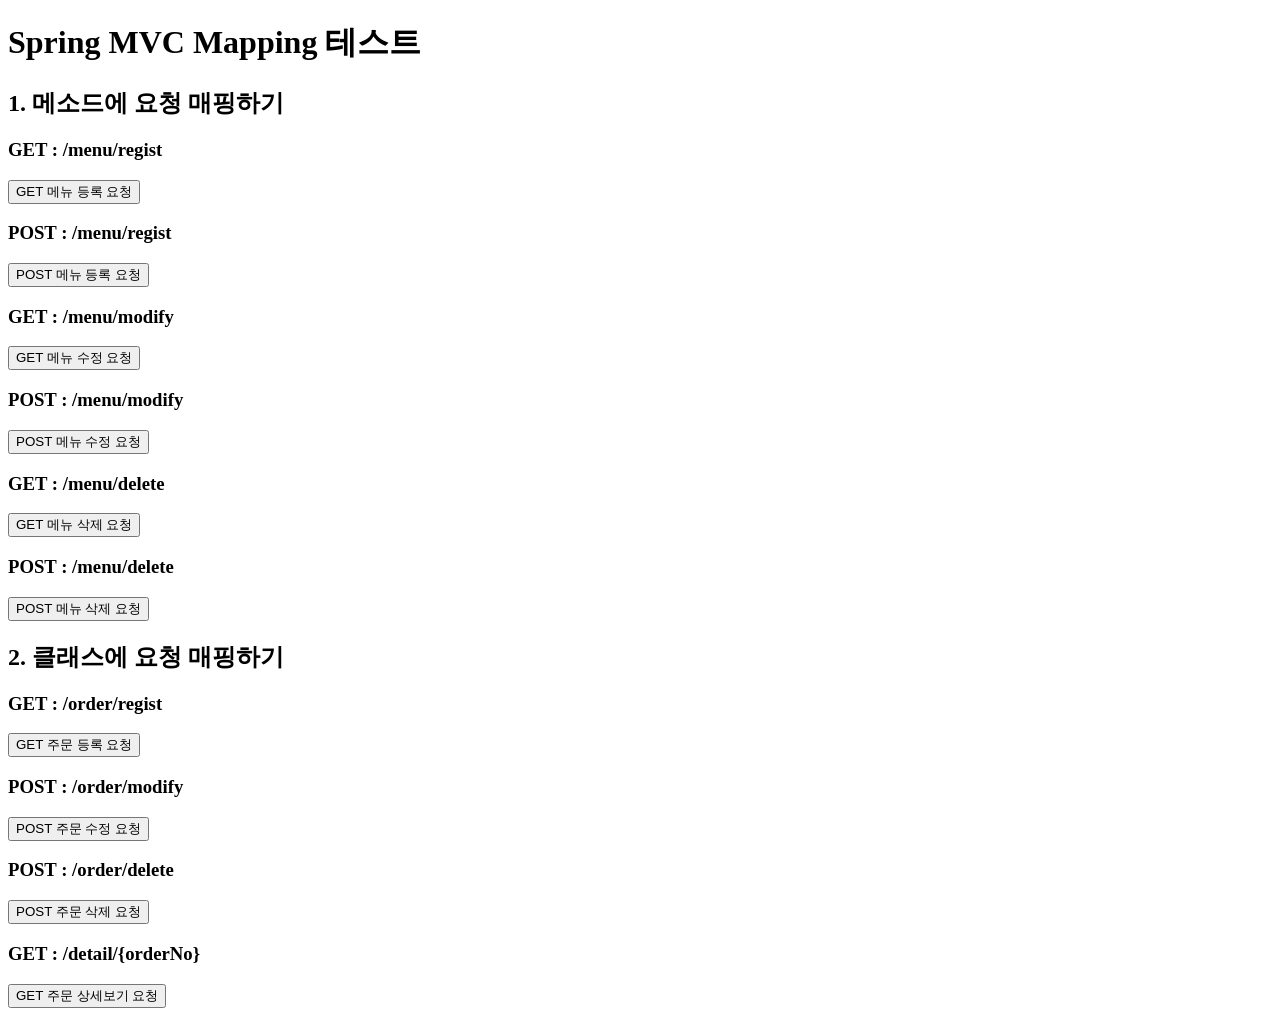
<file: 08_springwebMvc/chap01-request-mapping/src/main/resources/static/index.html>
<!doctype html>
<html lang="en">
<head>
    <meta charset="UTF-8">
    <title>index</title>
</head>
<body>
<h1>Spring MVC Mapping 테스트</h1>

<h2>1. 메소드에 요청 매핑하기</h2>
<h3>GET : /menu/regist</h3>
<button onclick="location.href='/menu/regist'">GET 메뉴 등록 요청</button>

<h3>POST : /menu/regist</h3>
<form action="/menu/regist" method="post">
    <button type="submit">POST 메뉴 등록 요청</button>
</form>

<h3>GET : /menu/modify</h3>
<button onclick="location.href='/menu/modify'">GET 메뉴 수정 요청</button>

<h3>POST : /menu/modify</h3>
<form action="/menu/modify" method="post">
    <button type="submit">POST 메뉴 수정 요청</button>
</form>

<h3>GET : /menu/delete</h3>
<button onclick="location.href='/menu/delete'">GET 메뉴 삭제 요청</button>

<h3>POST : /menu/delete</h3>
<form action="/menu/delete" method="post">
    <button type="submit">POST 메뉴 삭제 요청</button>
</form>

<h2>2. 클래스에 요청 매핑하기</h2>
<h3>GET : /order/regist</h3>
<button onclick="location.href='/order/regist'">GET 주문 등록 요청</button>

<h3>POST : /order/modify</h3>
<form action="/order/modify" method="post">
    <button type="submit">POST 주문 수정 요청</button>
</form>

<h3>POST : /order/delete</h3>
<form action="/order/delete" method="post">
    <button type="submit">POST 주문 삭제 요청</button>
</form>

<h3>GET : /detail/{orderNo}</h3>
<button onclick="location.href='/order/detail/3'">GET 주문 상세보기 요청</button>

</body>
</html>
</file>
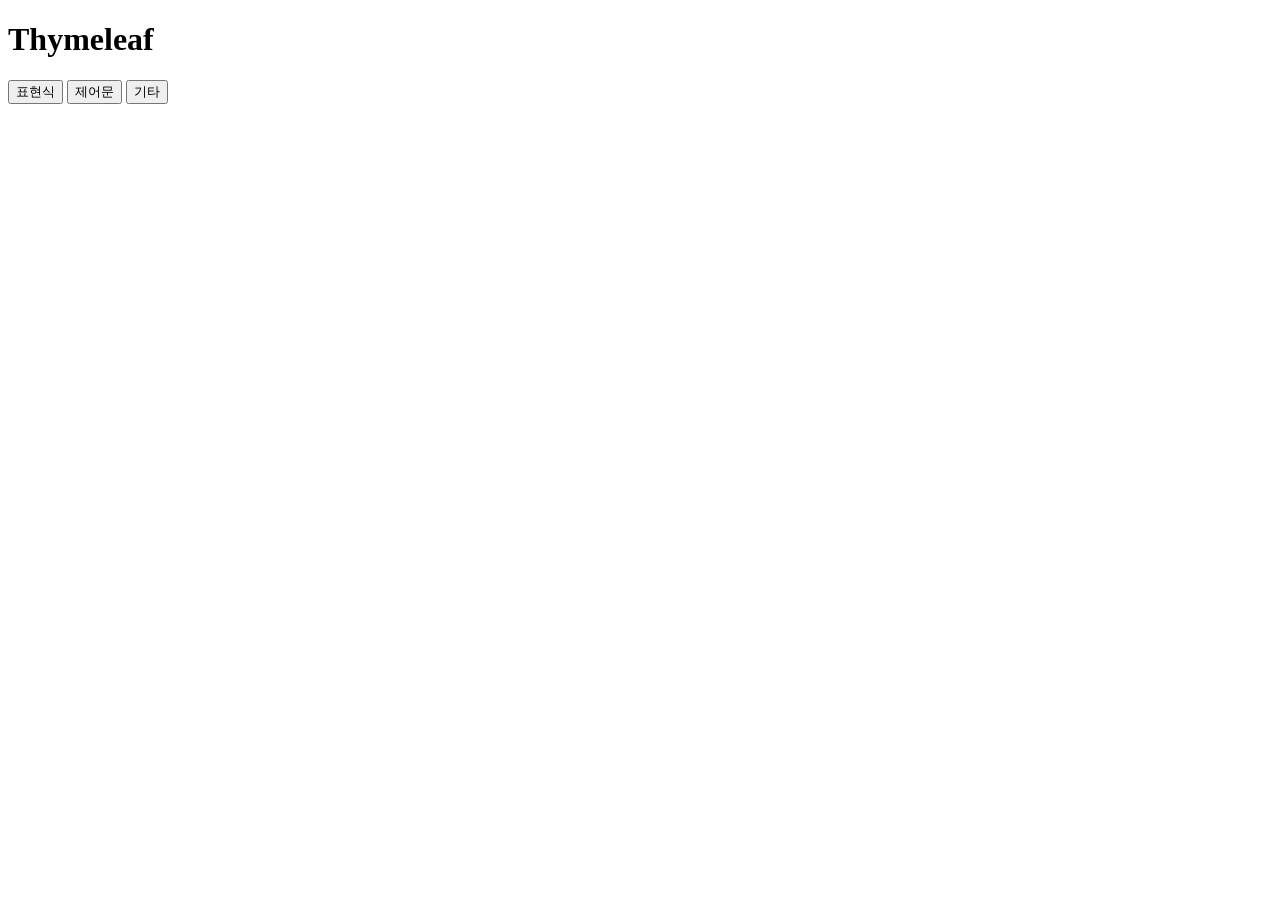
<file: 08_springwebMvc/chap07-thymeleaf/src/main/resources/static/index.html>
<!DOCTYPE html>
<html lang="en">
<head>
    <meta charset="UTF-8">
    <link rel="stylesheet" type="text/css" th:href="@{/css/common.css}">
    <title>Title</title>
</head>
<body>
    <h1>Thymeleaf</h1>

    <button onclick="location.href='/lecture/expression?title=표현식&no=5&no=6'">표현식</button>
    <button onclick="location.href='/lecture/conditional'">제어문</button>
    <button onclick="location.href='/lecture/etc'">기타</button>
</body>
</html>
</file>
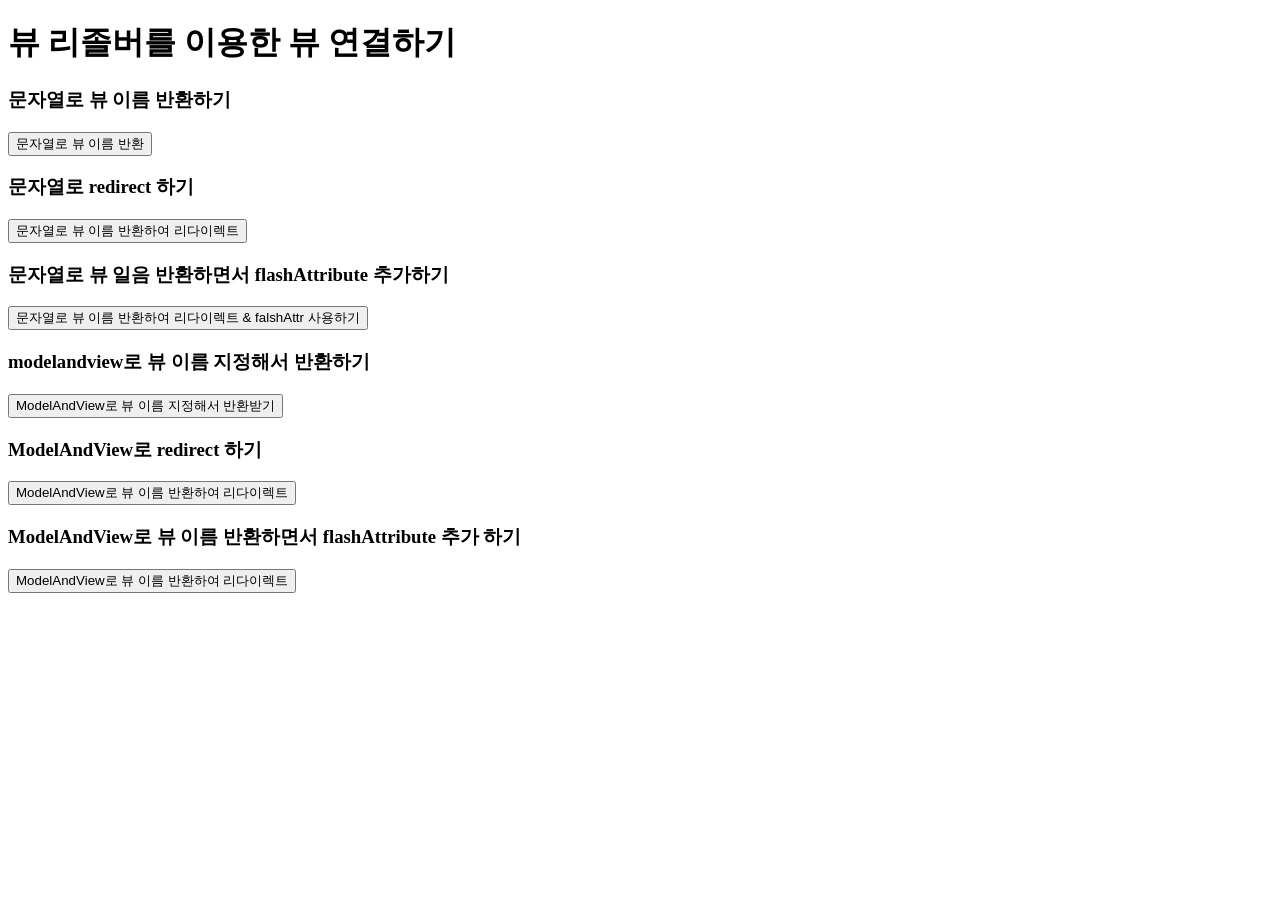
<file: src/main/resources/templates/main.html>
<!DOCTYPE html>
<html lang="en">
<head>
    <meta charset="UTF-8">
    <title>Title</title>
</head>
<body>
<h1> 뷰 리졸버를 이용한 뷰 연결하기 </h1>
<!--
    핸들러 메소드가 요청을 처리하고 논리 뷰 이름을 반환하면 dispatcherServlet은 화면에서 데이터를 표시하도록 뷰 템플릿에 제어권을 넘긴다.
    스프링 mvc에서는 다양한 전략에 맞게 뷰를 해석할 수 있는 ViewResolver 구현체가 몇가지 있다.
    그 중 mvc 기본 설정에는 템플릿 명과 위치에 따른 뷰를 해석하는 InternalResourceViewResolver를 기본 사용한다.
    prefix/suffix를 이용해 뷰 이름을 특정 애플리케이션 디렉터에 대응시킨다.
    internalResourceViewResolver는 사용ㅇ이 간단해서 좋기는 하지만 Requestdispatcher가 forward할 수 있는 내부 리소스 (jsp 또는 서블릿)만
    해석이 가능하기 때문에 다른 뷰 템플릿에서 사용하는 경우에는 다른 viewResolver를 사용해야 한다.
    타임리프 또한 동일한 방식의 뷰 리졸버인 ThymleafViewResolver를 사용한다.
    다만 prefix가 "resource/templates/"이고 suffix가 ".html" 이다.
-->

<h3> 문자열로 뷰 이름 반환하기 </h3>
<button onclick="location.href='string'">문자열로 뷰 이름 반환</button>

<h3> 문자열로 redirect 하기</h3>
<button onclick="location.href='string-redirect'">문자열로 뷰 이름 반환하여 리다이렉트</button>

<h3> 문자열로 뷰 일음 반환하면서 flashAttribute 추가하기 </h3>
<button onclick="location.href='string-redirect-attr'">문자열로 뷰 이름 반환하여 리다이렉트 & falshAttr 사용하기</button>
<script>
    const flashMessage1 = `[[${flashMessage1}]]`;
    console.log(flashMessage1);

    if(flashMessage1){
        alert(flashMessage1);
    }

</script>

<h3>modelandview로 뷰 이름 지정해서 반환하기</h3>
<button onclick="location.href='modelandview'"> ModelAndView로 뷰 이름 지정해서 반환받기 </button>

<h3>ModelAndView로 redirect 하기</h3>
<button onclick="location.href='modelandview-redirect'">ModelAndView로 뷰 이름 반환하여 리다이렉트</button>

<h3>ModelAndView로 뷰 이름 반환하면서 flashAttribute 추가 하기</h3>
<button onclick="location.href='modelandview-redirect-attr'">ModelAndView로 뷰 이름 반환하여 리다이렉트</button>
<script>
    const flashMessage2 = '[[${ flashMessage2 }]]';
    console.log(flashMessage2);
    if(flashMessage2) {
        alert(flashMessage2);
    }
</script>
</body>
</html>
</file>
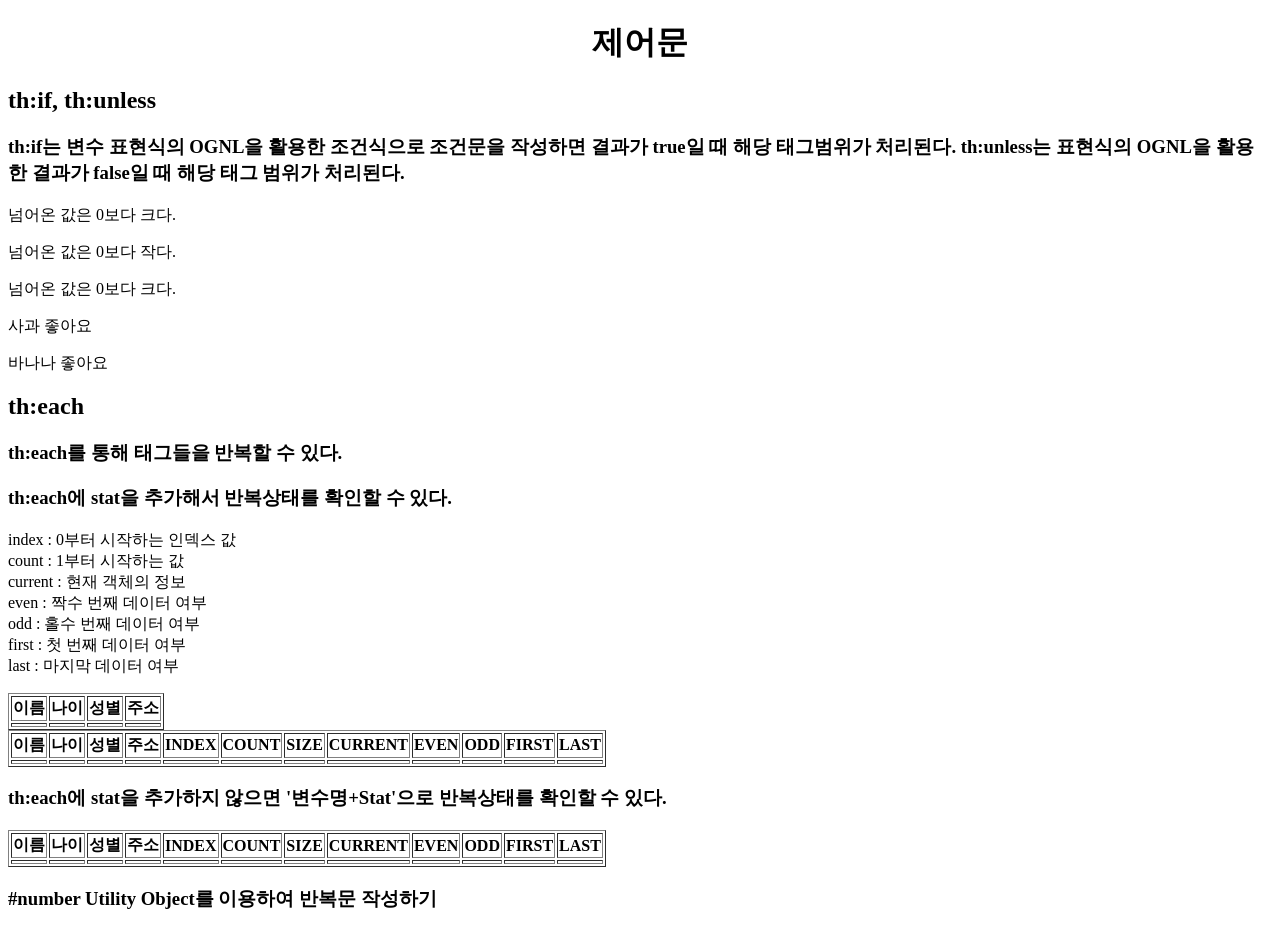
<file: 08_springwebMvc/chap07-thymeleaf/src/main/resources/templates/lecture/conditional.html>
<!DOCTYPE html>
<html xmlns:th="http://www.thymeleaf.org">
<head>
    <meta charset="UTF-8">
    <title>Title</title>
    <link rel="stylesheet" type="text/css" th:href="@{ /css/common.css }" />
</head>
<body>

<h1 align="center">제어문</h1>

<h2>th:if, th:unless</h2>
<h3>
    th:if는 변수 표현식의 OGNL을 활용한 조건식으로 조건문을 작성하면 결과가 true일 때 해당 태그범위가 처리된다.
    th:unless는 표현식의 OGNL을 활용한 결과가 false일 때 해당 태그 범위가 처리된다.
</h3>
<p th:if="${ num > 0 }">넘어온 값은 0보다 크다.</p>      <!-- 조건에 해당되면 -->
<p th:if="${ num < 0 }">넘어온 값은 0보다 작다.</p>
<p th:unless="${ num < 0 }">넘어온 값은 0보다 크다.</p>   <!-- 조건에 해당하지 않으면 -->

<th:block th:if="${str=='사과'}">
    <p>사과 좋아요 </p>
</th:block>

<th:block th:if="${str=='바나나'}">
    <p>바나나 좋아요 </p>
</th:block>

<h2>th:each</h2>
<h3>
    th:each를 통해 태그들을 반복할 수 있다.
</h3>
<table border="1">
    <tr>
        <th>이름</th>
        <th>나이</th>
        <th>성별</th>
        <th>주소</th>
    </tr>
    <tr th:each="member : ${ memberList }">
        <td th:text="${ member.name }"></td>
        <td th:text="${ member.age }"></td>
        <td th:text="${ member.gender }"></td>
        <td th:text="${ member.address }"></td>
    </tr>

    <h3>th:each에 stat을 추가해서 반복상태를 확인할 수 있다.</h3>
    <p>
        index : 0부터 시작하는 인덱스 값<br>
        count : 1부터 시작하는 값<br>
        current : 현재 객체의 정보<br>
        even : 짝수 번째 데이터 여부<br>
        odd : 홀수 번째 데이터 여부<br>
        first : 첫 번째 데이터 여부<br>
        last : 마지막 데이터 여부
    </p>
    <table border="1">
        <tr>
            <th>이름</th>
            <th>나이</th>
            <th>성별</th>
            <th>주소</th>
            <th>INDEX</th>
            <th>COUNT</th>
            <th>SIZE</th>
            <th>CURRENT</th>
            <th>EVEN</th>
            <th>ODD</th>
            <th>FIRST</th>
            <th>LAST</th>
        </tr>
        <tr th:each="member, stat : ${ memberList }">
            <td th:text="${ member.name }"></td>
            <td th:text="${ member.age }"></td>
            <td th:text="${ member.gender }"></td>
            <td th:text="${ member.address }"></td>
            <td th:text="${ stat.index }"></td>
            <td th:text="${ stat.count }"></td>
            <td th:text="${ stat.size }"></td>
            <td th:text="${ stat.current }"></td>
            <td th:text="${ stat.even }"></td>
            <td th:text="${ stat.odd }"></td>
            <td th:text="${ stat.first }"></td>
            <td th:text="${ stat.last }"></td>
        </tr>
    </table>
    <h3> th:each에 stat을 추가하지 않으면 '변수명+Stat'으로 반복상태를 확인할 수 있다. </h3>
    <table border="1">
        <tr>
            <th>이름</th>
            <th>나이</th>
            <th>성별</th>
            <th>주소</th>
            <th>INDEX</th>
            <th>COUNT</th>
            <th>SIZE</th>
            <th>CURRENT</th>
            <th>EVEN</th>
            <th>ODD</th>
            <th>FIRST</th>
            <th>LAST</th>
        </tr>
        <tr th:each="member : ${ memberList }">
            <td th:text="${ member.name }"></td>
            <td th:text="${ member.age }"></td>
            <td th:text="${ member.gender }"></td>
            <td th:text="${ member.address }"></td>
            <td th:text="${ memberStat.index }"></td>
            <td th:text="${ memberStat.count }"></td>
            <td th:text="${ memberStat.size }"></td>
            <td th:text="${ memberStat.current }"></td>
            <td th:text="${ memberStat.even }"></td>
            <td th:text="${ memberStat.odd }"></td>
            <td th:text="${ memberStat.first }"></td>
            <td th:text="${ memberStat.last }"></td>
        </tr>
    </table>
    <h3>#number Utility Object를 이용하여 반복문 작성하기</h3>
    <th:block th:each="num : ${#numbers.sequence(5, 10) }">      <!-- 5부터 10까지 반복 -->
        <!-- ||로 감싸야 한다. 그렇지 않으면 공백이나 특수문자를 그냥 문자로 인식함 -->
        <a th:href="@{|/numbering/${ numStat.count }|}" th:text="번호 + ${ num }"></a>
    </th:block>
</table>

</body>
</html>
</file>
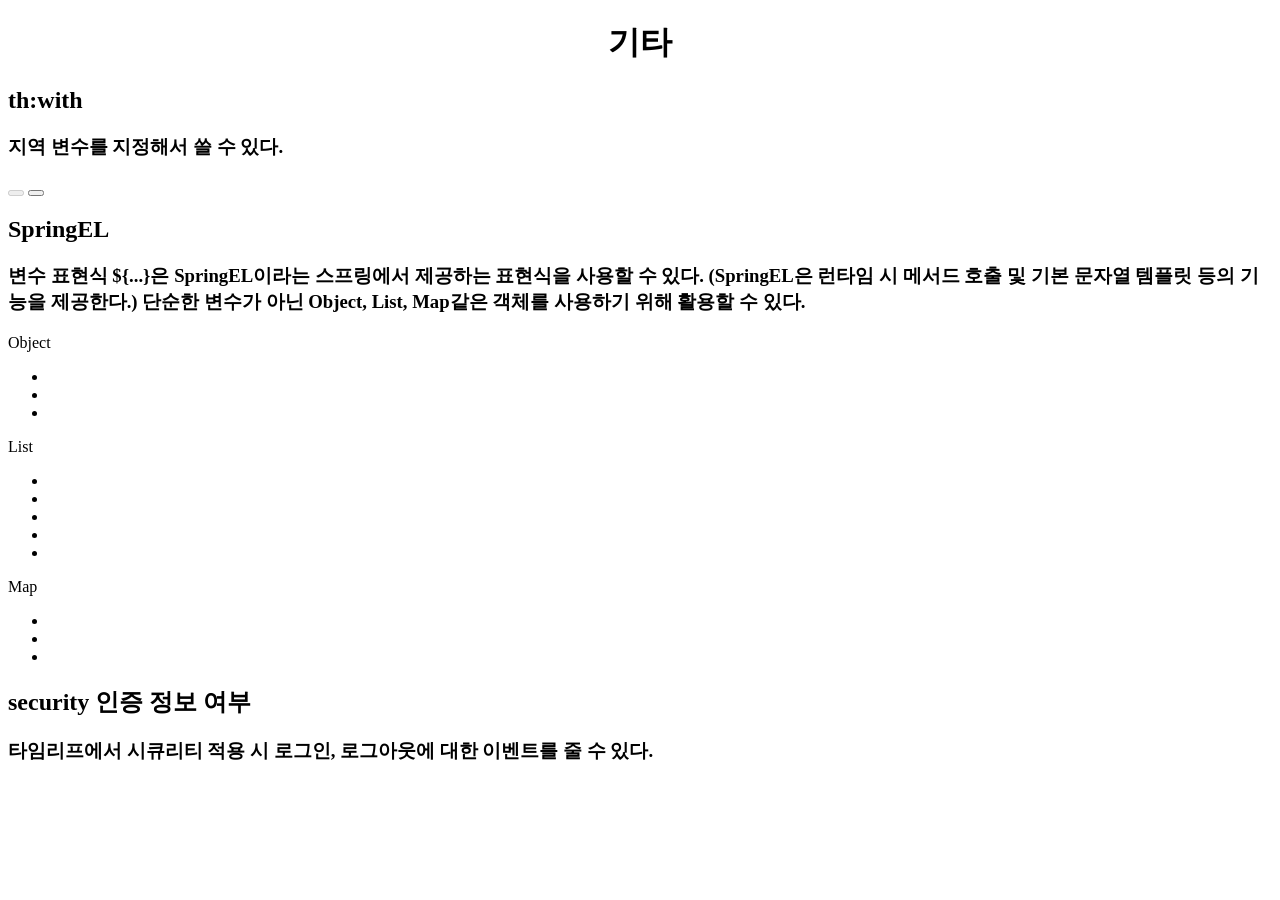
<file: 08_springwebMvc/chap07-thymeleaf/src/main/resources/templates/lecture/etc.html>
<!DOCTYPE html>
<html xmlns:th="http://www.thymeleaf.org">
<head>
    <meta charset="UTF-8">
    <title>Title</title>
    <!-- css링크  -->
    <link rel="stylesheet" type="text/css" th:href="@{ /css/common.css}" />
</head>
<body>

<h1 align="center">기타</h1>

<h2>th:with</h2>
<h3>지역 변수를 지정해서 쓸 수 있다.</h3>
<th:block th:with="start = ${ selectCriteria.startPage }, last = ${ selectCriteria.endPage }">
    <th:block th:each="p : ${ #numbers.sequence(start, last) }">
        <!-- eq(==), ne(!=), gt(>), lt(<) -->
        <th:block th:if="${ selectCriteria.pageNo eq p }">
            <button th:text="${ p }" disabled></button>
        </th:block>
        <th:block th:if="${ selectCriteria.pageNo ne p }">
            <button th:text="${ p }"></button>
        </th:block>
    </th:block>
</th:block>

<h2>SpringEL</h2>
<h3>
    변수 표현식 ${...}은 SpringEL이라는 스프링에서 제공하는 표현식을 사용할 수 있다.
    (SpringEL은 런타임 시 메서드 호출 및 기본 문자열 템플릿 등의 기능을 제공한다.)
    단순한 변수가 아닌 Object, List, Map같은 객체를 사용하기 위해 활용할 수 있다.
</h3>
<p>Object</p>
<ul>
    <li th:text="${ member.name }"></li>
    <li th:text="${ member['age'] }"></li>
    <li th:text="${ member.getGender() }"></li>   <!-- 위 두가지 방식은 getter가 필요 없지만 getGender()는 반드시 해당 클래스에 getter가 있어야 한다. -->
</ul>
<p>List</p>
<ul>
    <li th:text="${ memberList[1].name }"></li>
    <li th:text="${ memberList[1]['age'] }"></li>
    <li th:text="${ memberList[1].getGender() }"></li>   <!-- 위 두가지 방식은 getter가 필요 없지만 getGender()는 반드시 해당 클래스에 getter가 있어야 한다. -->
    <li th:text="${ memberList.get(1).getGender() }"></li><!-- get()방식을 사용시에는 뒤에 getter나 필드명 둘 중 아무거나 써도 된다. -->
    <li th:text="${ memberList.get(1).address }"></li>
</ul>

<p>Map</p>
<ul>
    <li th:text="${ memberMap['m03'].name }"></li>
    <li th:text="${ memberMap['m03']['age'] }"></li>
    <li th:text="${ memberMap['m03'].getGender() }"></li>   <!-- 위 두가지 방식은 getter가 필요 없지만 getGender()는 반드시 해당 클래스에 getter가 있어야 한다. -->
</ul>

<h2>security 인증 정보 여부</h2>
<h3>타임리프에서 시큐리티 적용 시 로그인, 로그아웃에 대한 이벤트를 줄 수 있다.</h3>
<!--<th:block sec:authorize="isAuthenticated()">로그인 했음</th:block>-->
<!--<th:block sec:authorize="isAuthenticated() == false">로그인 하지 않음</th:block>-->



</body>
</html>
</file>
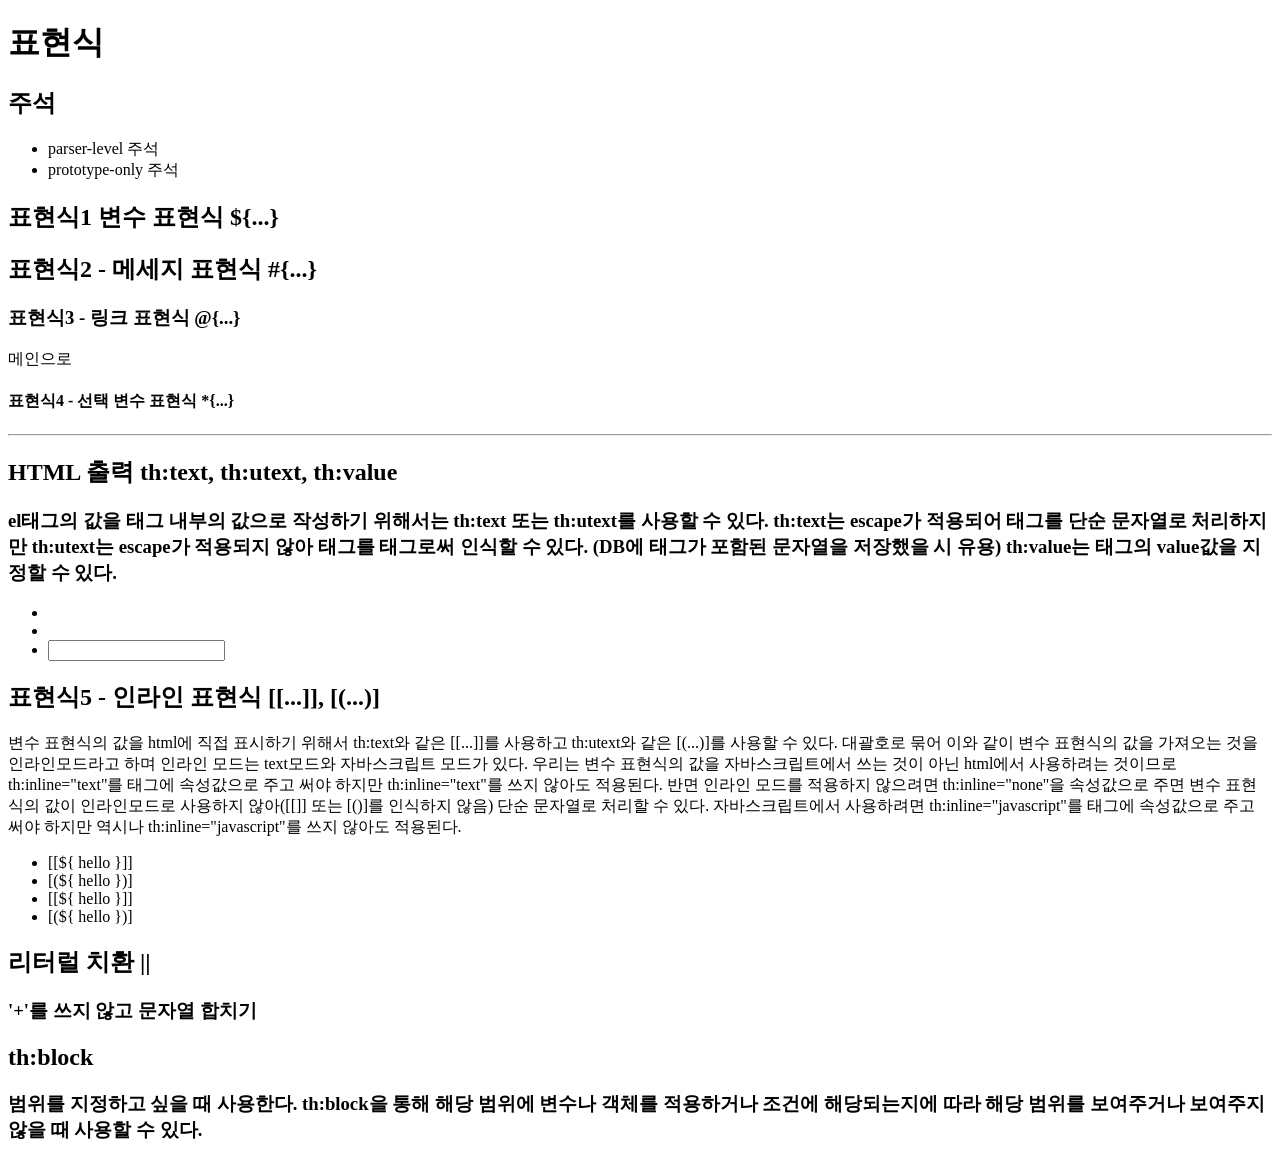
<file: 08_springwebMvc/chap07-thymeleaf/src/main/resources/templates/lecture/expression.html>
<!DOCTYPE html>
<!--
    xmlns:th
    타임리프의 th 속성을 사용하기 위한 네임스페이스로 html 태그의 속성으로 작성한다.
    (th 무ㄴ법을 사용하지 않는 일반적인 html 페이지는 선언하지 않아도 된다.)
-->
<html xmlns:th="http://www.thymeleaf.org">
<head>
    <meta charset="UTF-8">
    <title>insert title here</title>
    <link rel="stylesheet" type="text/css" th:href="@{ /css/common.css}" />
</head>
<body>
<h1>표현식</h1>
<h2>주석</h2>
<!--
    주석의 종류
    parser-level 주석
    : parser-level 주석은 정적인 페이지에서는 주석으로 있다가 thymeleaf가 처리될 때 제거되어 클라이언트에게 노출되지 않는다는 장점이 있다.

    prototype-only 주석
    : prototype-only 주석은 정적인 페이지에서 주석으로 있다가 thymeleaf 처리 후에는 화면에 보여지게 되는 주석
-->

<ul>
    <li>parser-level 주석</li>
    <!--/* 주석내용 */-->
    <li>prototype-only 주석</li>
    <!--/*/ 주석내용 /*/-->
</ul>

<h2> 표현식1 변수 표현식 ${...}</h2>
<!--
   제공되는 표현식 종류
   변수 표현식(Variable Expressions) : ${...}
   선택 변수식(Selection Variable Expression) : *{...}
   메시지 표현식(Message Expression) : #{...}
   링크 표현식(link url Expression) : @{...}
   조각 표현식(Fragment Expression) : ~{...}
   인라인 표현식(inline Expression) : [{...}] [{...}]
   -->
<!--
    parameter로 넘어온 경우 param, session attribute일 경우는 session,
    model에 담겨 온 경우는 따로 적지 않음(request라고 쓰면 되려 에러가 발생함)
    -->

<p th:text="${param.title}"></p>
<p th:text="${param.no[0]}"></p>
<p th:text="${param.no[1]}"></p>
<!-- 파라미터가 존재하지 않으면 무시하지 않고 에러가 발생함.  -->
<!--    <p th:text="${param.no[2]}"></p>-->

<h2>표현식2 - 메세지 표현식 #{...}</h2>
<p th:text="#{message.value}"></p>

<h3>표현식3 - 링크 표현식 @{...}</h3>
<a th:href="@{/}">메인으로</a>

<h4>표현식4 - 선택 변수 표현식 *{...}</h4>
<p th:text="${member.age}"></p>
<p th:object="${member}" th:text="*{age}"></p>
<p th:object="${member}" th:text="*{gender}"></p>
<hr>
<div th:object="${member}">
    <p th:text="*{age}"></p>
    <p th:text="*{gender}"></p>
    <p th:text="*{address}"></p>
</div>

<h2>HTML 출력 th:text, th:utext, th:value</h2>
<h3>
    el태그의 값을 태그 내부의 값으로 작성하기 위해서는 th:text 또는 th:utext를 사용할 수 있다.
    th:text는 escape가 적용되어 태그를 단순 문자열로 처리하지만 th:utext는 escape가 적용되지 않아 태그를 태그로써 인식할 수 있다.
    (DB에 태그가 포함된 문자열을 저장했을 시 유용)
    th:value는 태그의 value값을 지정할 수 있다.
</h3>
<ul>
    <li th:text="${ hello }"></li>
    <li th:utext="${ hello }"></li>
    <li><input type="text" th:value="타임리프"></li>
</ul>



<h2 th:inline="none">표현식5 - 인라인 표현식 [[...]], [(...)]</h2>
<p th:inline="none">
    변수 표현식의 값을 html에 직접 표시하기 위해서 th:text와 같은 [[...]]를 사용하고 th:utext와 같은 [(...)]를 사용할 수 있다.
    대괄호로 묶어 이와 같이 변수 표현식의 값을 가져오는 것을 인라인모드라고 하며 인라인 모드는 text모드와 자바스크립트 모드가 있다.
    우리는 변수 표현식의 값을 자바스크립트에서 쓰는 것이 아닌 html에서 사용하려는 것이므로
    th:inline="text"를 태그에 속성값으로 주고 써야 하지만 th:inline="text"를 쓰지 않아도 적용된다.

    반면 인라인 모드를 적용하지 않으려면 th:inline="none"을 속성값으로 주면 변수 표현식의 값이
    인라인모드로 사용하지 않아([[]] 또는 [()]를 인식하지 않음) 단순 문자열로 처리할 수 있다.

    자바스크립트에서 사용하려면 th:inline="javascript"를 태그에 속성값으로 주고 써야 하지만
    역시나 th:inline="javascript"를 쓰지 않아도 적용된다.
<p>
<ul>
    <li th:inline="text">[[${ hello }]]</li>
    <li>[(${ hello })]</li>
    <li th:inline="none">[[${ hello }]]</li>
    <li th:inline="none">[(${ hello })]</li>
</ul>
    <script th:inline="javascript">
        let hello = `[[${hello}]]`
        alert(hello)
    </script>

<h2>리터럴 치환 ||</h2>
<h3>'+'를 쓰지 않고 문자열 합치기</h3>
<p th:object="${ member }" th:text="|name = '*{ name }'|"></p>
<p th:object="${ member }" th:text="|age = '*{ age }'|"></p>
<p th:object="${ member }" th:text="|gender = '*{ gender }'|"></p>
<p th:object="${ member }" th:text="|address = '*{ address }'|"></p>


<h2>th:block</h2>
<h3>
    범위를 지정하고 싶을 때 사용한다.
    th:block을 통해 해당 범위에 변수나 객체를 적용하거나 조건에 해당되는지에 따라 해당 범위를 보여주거나 보여주지 않을 때 사용할 수 있다. </h3>
<th:block th:object="${ member }" >
    <p th:text="*{ age }"></p>
</th:block>
</body>
</html>
</file>
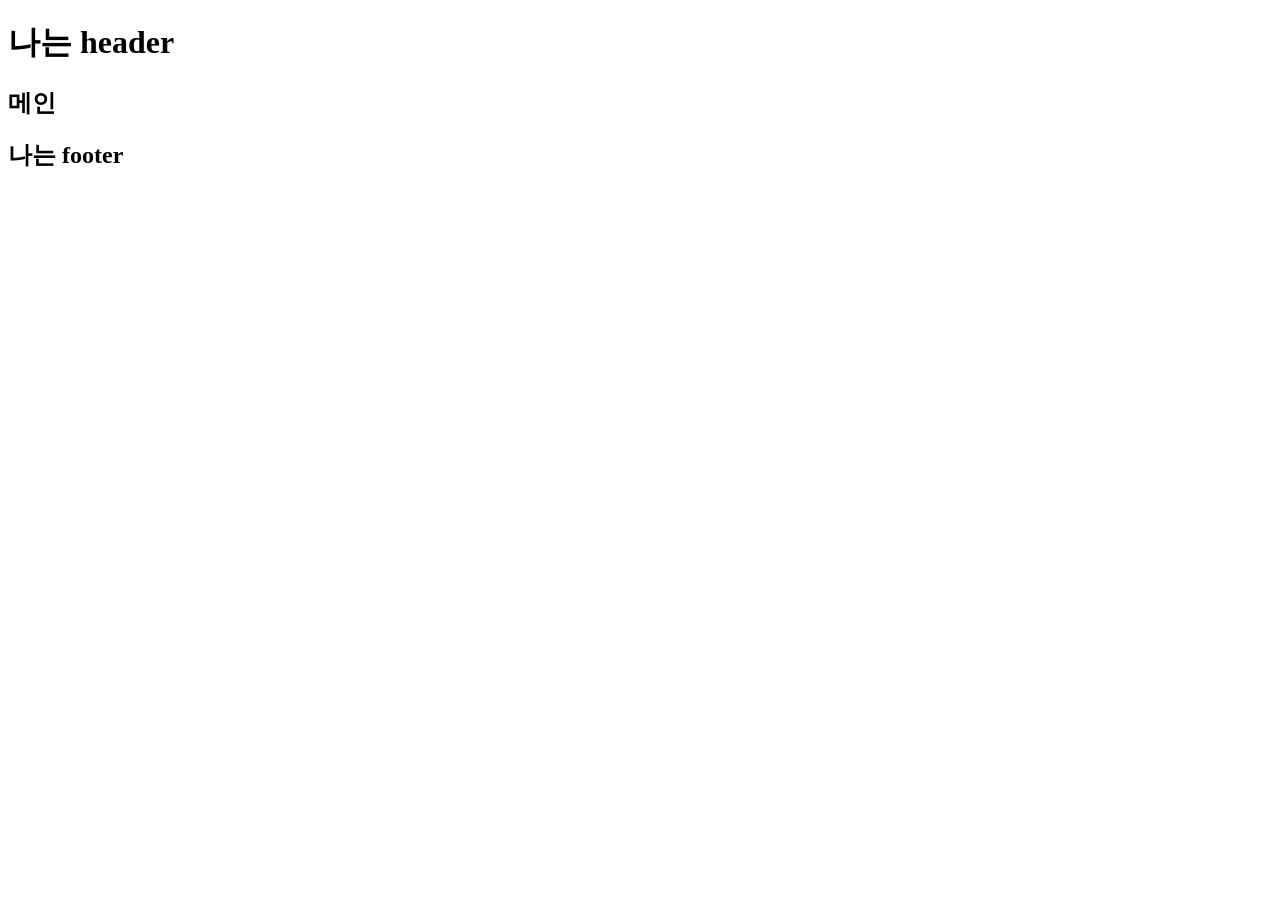
<file: 08_springwebMvc/chap07-thymeleaf/src/main/resources/templates/lecture/frgment.html>
<!DOCTYPE html>
<html xmlns:th="http://www.thymeleaf.org">
<head>
    <meta charset="UTF-8">
    <title>Title</title>
    <style>
        .header{
            color: red;
        }
        .footer{
            color: aqua;
        }

    </style>
</head>
<body>

<!--
    th:replace는 해당 영역에 있는 코드를 대체하고자 하는 Fragment를 호출하여 치환하는 문법으로
    기존에 정의되어있는 블록을 지우고 불러온 Fragment로 치환한다.

    불러오는 대상 블록을 새로 불러온 블록으로 변경
-->
<header th:replace="~{/common/header :: headerFragment}">
    <h1>나는 header</h1>
</header>

<!-- frament에 매개변수를 전달하여 동적으로 ui를 꾸미는 것도 가능하다. -->
<aside th:replace="~{/common/aside::asideFragment(${test1}, ${test2})}"></aside>
<main class="main">
    <aticle>
        <section>
            <h1> 메인 </h1>
        </section>
    </aticle>
</main>

<!--
    th:insert는 해당 영역에 삽입하고자 하는 Fragment를 삽입하는 문법으로
    블록 내에 정의되어있는 내용에 불러온 내용을 추가한다.

    불러오는 블록을 기준으로 내부의 값을 제거하고 불러온 Fragment로 삽입한다.
-->
<footer th:insert="~{/common/footer :: footerFragment}">
    <h2>나는 footer</h2>
</footer>
</body>
</html>
</file>
